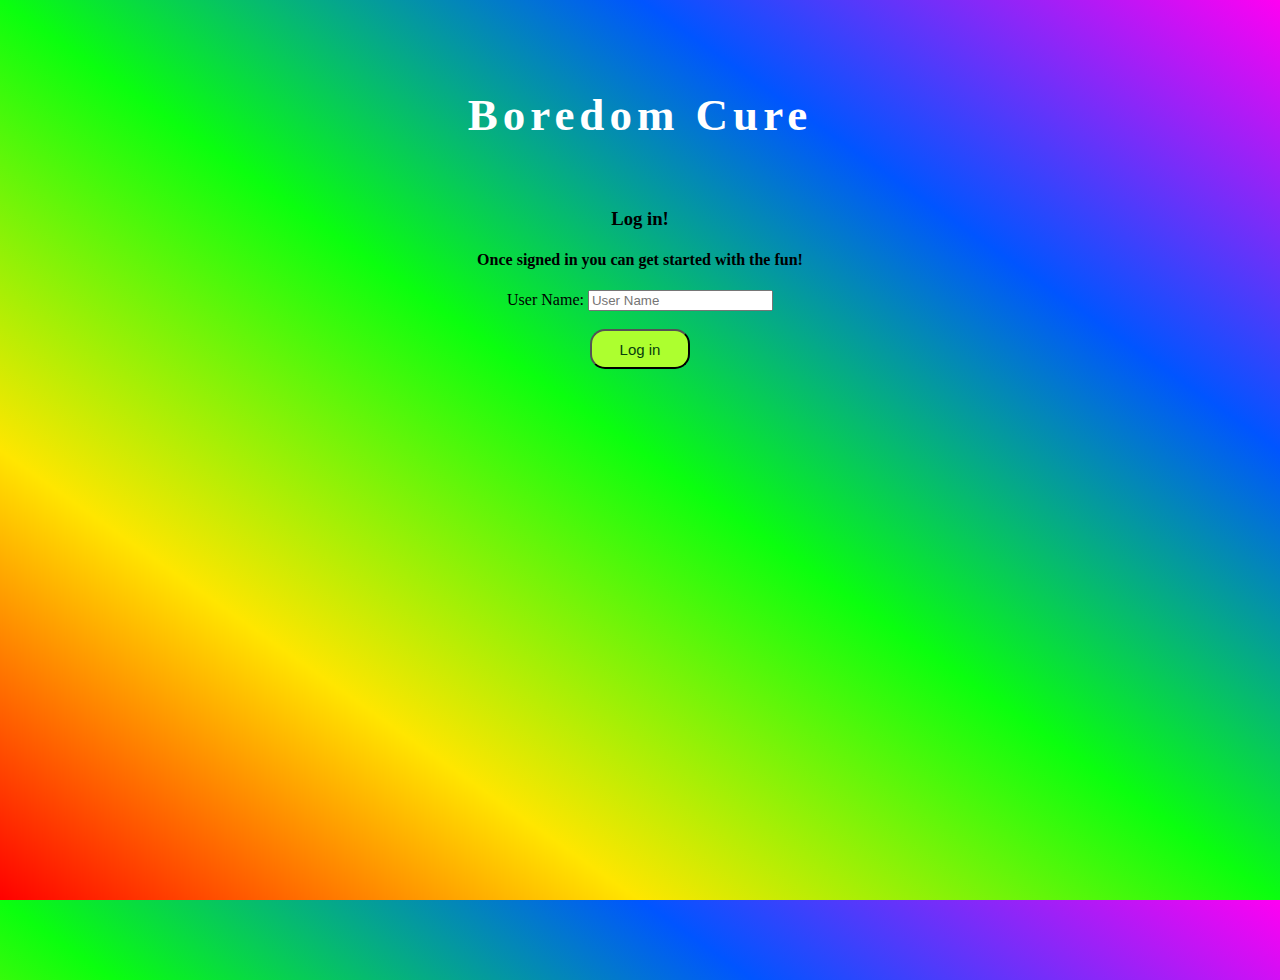
<file: index.html>
<!DOCTYPE html>
<html>
<head>
	<title>Boredom Cure</title>
<link rel="stylesheet" type="text/css" href="home.css">
<script src="home.js"></script>
</head>
<body>
<center>
	<h1 class="header">	
		Boredom Cure<sup>
	</sup>
</h1>
	<div class="col-lg-4 col-md-6 col-sm-6 col-xs-11 login_div">
		<br>
		<h3>Log in!</h3>
		<h4>Once signed in you can get started with the fun!</h4>
		<div class="form-group">
		  <label >User Name:</label>
		<input type="text" id="user_name" class="form-control" placeholder="User Name">
		</div>
		<br>
		<button id="login_button" class="btn btn-primary" onclick="addUser()">Log in</button>
		<br><br><br>

	</div>
</center>
</body>
</html>
</file>
<file: home.css>
html, body
{
  height: 100%;
  margin: 0;
}

body
{
background-image: linear-gradient(to right top, #ff0000, #ffe600, #0aff0e, #0055ff, #ff00f2);
}

.header
{
	color: white;font-family: 'Yeon Sung';font-size: 45px;letter-spacing: 5px;margin-top: 80px;
}
.header img
{
	width: 80px;margin-left: -15px;
}

.login_div
{
	background: rgba(111, 255, 0, 0);float: none;border-radius: 15px;
}


#login_button
{
	width: 80%;border-radius: 15px;
	width:100px;
	height:40px;
	font-size: 15px;
	background-color:greenyellow;
	color:rgb(8, 62, 13);
	
}

.room_name
{
	cursor: pointer;
	font-size: 20px;
}
</file>
